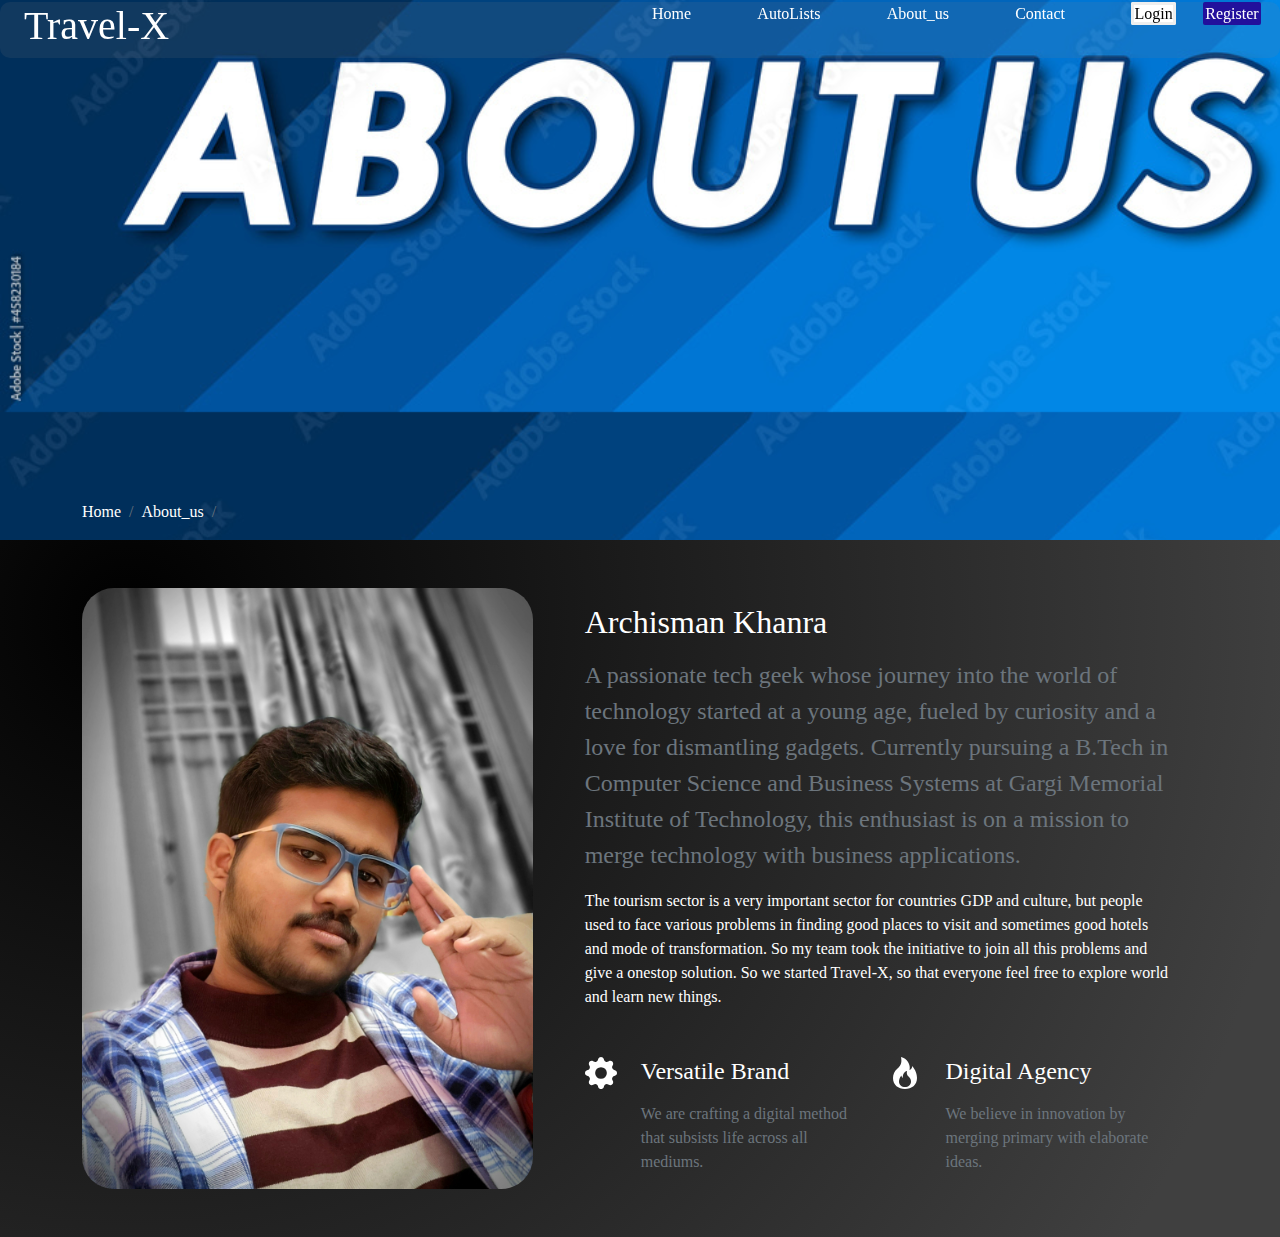
<file: about.html>
<!DOCTYPE html>
<html lang="en">
<head>
    <meta charset="UTF-8">
    <meta name="viewport" content="width=device-width, initial-scale=1.0">
    <title>Document</title>
    <link rel="stylesheet" href="bootstrap.css">
    <link rel="stylesheet" href="about.css">
</head>
<body>
    <div class="container-fluid head">
        <nav class="container-fluid row topmenu">
          <div class="col-lg-6 col-md-4 col-sm-12 nav-logo">
            <h1>Travel-X</h1>
          </div>
          <ul class="col-lg-6 col-md-8 col-sm-12 toplist">
            <li><a href="index.html">Home</a></li>
            <li><a href="autolinks.html">AutoLists</a></li>
            <li><a href="about.html">About_us</a></li>
            <!-- <li><a href="testmodal.html">TestModels</a></li> -->
            <li><a href="coontact.html">Contact</a></li>
            <li><a href="register.html" class="id login">Login</a></li>
            <li><a href="login.html" class="id register">Register</a></li>
          </ul>
        </nav>
        <nav aria-label="breadcrumb" class="container badges-lable">
          <ol class="breadcrumb">
            <li class="breadcrumb-item"><a href="demo1.html">Home</a></li>
            <li class="breadcrumb-item">
              <a href="coontact.html">About_us</a>
            </li>
            <li class="breadcrumb-item active" aria-current="page"></li>
          </ol>
        </nav>
      </div>
      <section class="py-3 py-md-5">
        <div class="container">
          <div class="row gy-3 gy-md-4 gy-lg-0 align-items-lg-center">
            <div class="col-12 col-lg-6 col-xl-5 ">
              <img class="img-fluid rounded-5" loading="lazy" src="Archisman.jpg" alt="About 1">
            </div>
            <div class="col-12 col-lg-6 col-xl-7">
              <div class="row justify-content-xl-center">
                <div class="col-12 col-xl-11">
                  <h2 class="mb-3">Archisman Khanra</h2>
                  <p class="lead fs-4 text-secondary mb-3">A passionate tech geek whose journey into the world of technology started at a young age, fueled by curiosity and a love for dismantling gadgets. Currently pursuing a B.Tech in Computer Science and Business Systems at Gargi Memorial Institute of Technology, this enthusiast is on a mission to merge technology with business applications.</p>
                  <p class="mb-5">The tourism sector is a very important sector for countries GDP and culture, but people used to face various problems in finding good places to visit and sometimes good hotels and mode of transformation. So my team took the initiative to join all this problems and give a onestop solution. So we started Travel-X, so that everyone feel free to explore world and learn new things.
                  </p>
                  <div class="row gy-4 gy-md-0 gx-xxl-5X">
                    <div class="col-12 col-md-6">
                      <div class="d-flex">
                        <div class="me-4 text-primary">
                          <svg xmlns="http://www.w3.org/2000/svg" width="32" height="32" fill="currentColor" class="bi bi-gear-fill" viewBox="0 0 16 16">
                            <path d="M9.405 1.05c-.413-1.4-2.397-1.4-2.81 0l-.1.34a1.464 1.464 0 0 1-2.105.872l-.31-.17c-1.283-.698-2.686.705-1.987 1.987l.169.311c.446.82.023 1.841-.872 2.105l-.34.1c-1.4.413-1.4 2.397 0 2.81l.34.1a1.464 1.464 0 0 1 .872 2.105l-.17.31c-.698 1.283.705 2.686 1.987 1.987l.311-.169a1.464 1.464 0 0 1 2.105.872l.1.34c.413 1.4 2.397 1.4 2.81 0l.1-.34a1.464 1.464 0 0 1 2.105-.872l.31.17c1.283.698 2.686-.705 1.987-1.987l-.169-.311a1.464 1.464 0 0 1 .872-2.105l.34-.1c1.4-.413 1.4-2.397 0-2.81l-.34-.1a1.464 1.464 0 0 1-.872-2.105l.17-.31c.698-1.283-.705-2.686-1.987-1.987l-.311.169a1.464 1.464 0 0 1-2.105-.872l-.1-.34zM8 10.93a2.929 2.929 0 1 1 0-5.86 2.929 2.929 0 0 1 0 5.858z" />
                          </svg>
                        </div>
                        <div>
                          <h2 class="h4 mb-3">Versatile Brand</h2>
                          <p class="text-secondary mb-0">We are crafting a digital method that subsists life across all mediums.</p>
                        </div>
                      </div>
                    </div>
                    <div class="col-12 col-md-6">
                      <div class="d-flex">
                        <div class="me-4 text-primary">
                          <svg xmlns="http://www.w3.org/2000/svg" width="32" height="32" fill="currentColor" class="bi bi-fire" viewBox="0 0 16 16">
                            <path d="M8 16c3.314 0 6-2 6-5.5 0-1.5-.5-4-2.5-6 .25 1.5-1.25 2-1.25 2C11 4 9 .5 6 0c.357 2 .5 4-2 6-1.25 1-2 2.729-2 4.5C2 14 4.686 16 8 16Zm0-1c-1.657 0-3-1-3-2.75 0-.75.25-2 1.25-3C6.125 10 7 10.5 7 10.5c-.375-1.25.5-3.25 2-3.5-.179 1-.25 2 1 3 .625.5 1 1.364 1 2.25C11 14 9.657 15 8 15Z" />
                          </svg>
                        </div>
                        <div>
                          <h2 class="h4 mb-3">Digital Agency</h2>
                          <p class="text-secondary mb-0">We believe in innovation by merging primary with elaborate ideas.</p>
                        </div>
                      </div>
                    </div>
                  </div>
                </div>
              </div>
            </div>
          </div>
        </div>
      </section>  
</body>
</html>
</file>
<file: about.css>
@import url('https://fonts.googleapis.com/css2?family=Poppins:wght@500&display=swap');
*{
    box-sizing: border-box;
    margin: 0;
    padding: 0;
    color: rgb(255, 255, 255);
    font-family: 'Times New Roman', Times, serif;
}

body{
    background: radial-gradient(circle at 10% 50%, rgb(0, 0, 0) 0%, rgb(64, 64, 64) 90.2%);
    
}
.head{
    background-image: url(about_us.jpg);
    height: 60vh;
    background-size: cover;
    background-position-y: -10vw;
    background-position-x: 0vh;
    display: flex;
}
.badges-lable{
    align-self: flex-end;
}
input, button{
    color: black;
    font-weight: 600;
    max-height: 30px;
    border-top: none;
}
.topmenu{
    position: fixed;
    top: 2px;
    background-color: #8b82821f;
    border-radius: 10px;
}
.login{
    margin-top: -20px;
    border-radius: 25px;
    margin-right: -39px;
    font-size: 16px;
    line-height: 1.5;
    z-index: 5;
    border: 3px solid rgb(238, 238, 238);
    /* background-color: rgb(0, 255, 38); */
    background-color: white;
    color: black; 
    border-radius: 2px;
    padding: 5%; 
}
.register{
    background-color: rgb(34, 16, 156);
    border-radius: 2px;
    padding: 5%;
}

.nav-logo{
    font-family:'Franklin Gothic Medium', 'Arial Narrow', Arial, sans-serif;
    font-weight: 700;
    font-size: xx-large;
    color: crimson;
}
ul{
    list-style-type: none;
    display: flex;
    justify-content: space-between;
    align-content: center;
}
.button{
    background-color: transparent;
    color: aliceblue;
    /* border: 2px solid gray; */
    font-size: medium;
    max-width: 50px;
}
a{
    text-decoration: none;
    color: white;
}

.register:hover{
    border: 2px solid white;
    background-color: transparent;
    color: white;
}
.login:hover{
    /* color: rgb(28, 122, 205); */
    border: 2px solid white;
    background-color: transparent;
    color: white;
}
a:hover{
    color: rgb(252, 97, 0);
    border: 1px solid rgba(230, 91, 11,0.3);
}
.about{
    border: 2px solid salmon;
}
</file>
